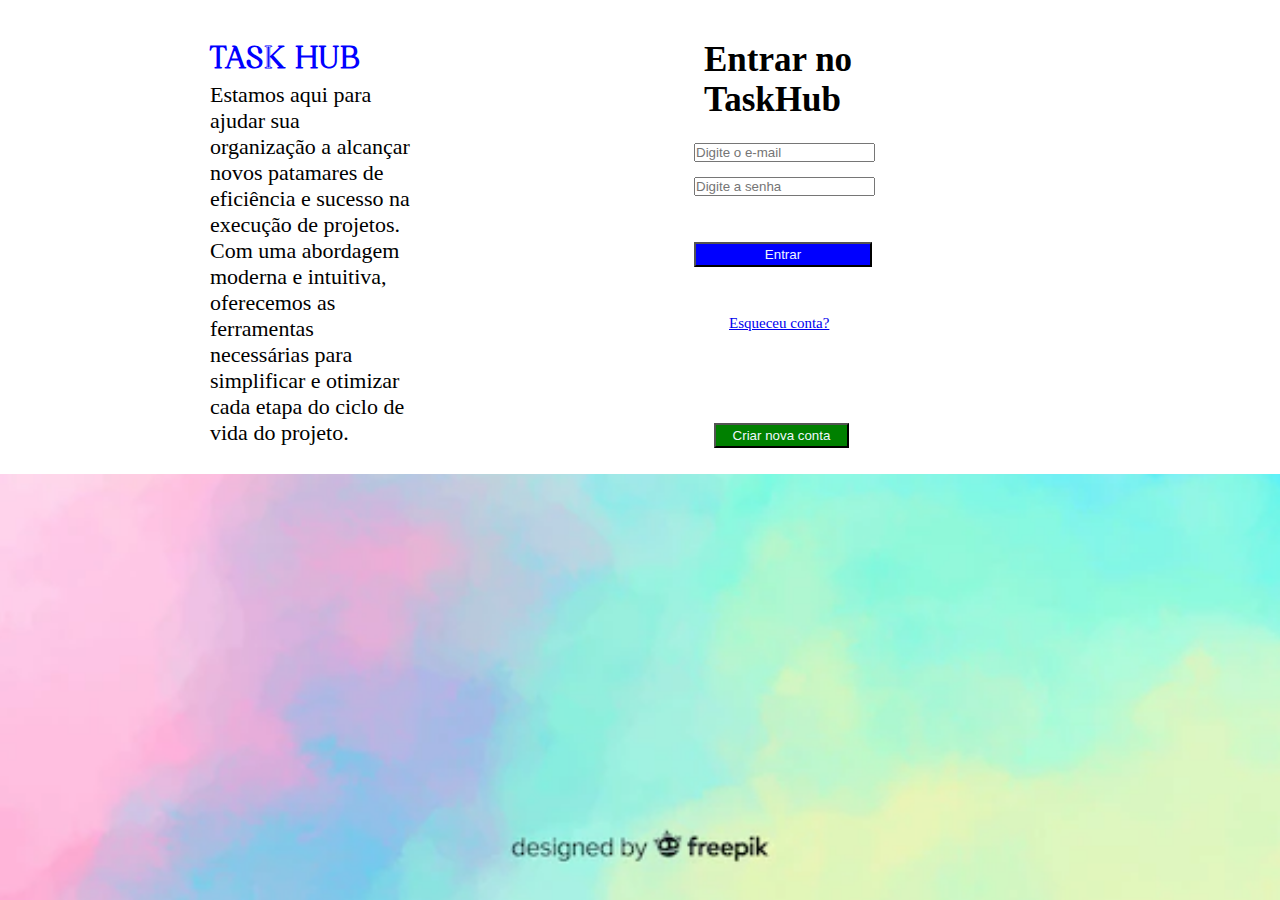
<file: index.html>
<!DOCTYPE html>
<html lang="en">

<head>
    <meta charset="UTF-8">
    <meta name="viewport" content="width=device-width, initial-scale=1.0">
    <title>TaskHub</title>
    <link rel="stylesheet" href="./src/css/style.css">
    <link rel="shortcut icon" href="./src/images/favicon-32-branca.png" type="image/x-icon">
</head>

<body>
    <main>

        <div class="introducao">
            <h1>TASK HUB</h1>
            <p> Estamos aqui para ajudar sua organização a alcançar novos patamares de eficiência e sucesso na execução de projetos. Com uma abordagem moderna e intuitiva, oferecemos as ferramentas necessárias para simplificar e otimizar cada etapa do ciclo de vida do projeto.</p>
        </div>
        <div class="login">
            <h3>Entrar no TaskHub</h3>
            <label for="email"></label>
            <input type="text" name="e-mail" placeholder="Digite o e-mail"><br>
            <label for="senha"></label>
            <input id="senha" type="password" placeholder="Digite a senha"><br><br>
           
            <form action="primeira-pagina.html">
                <input class="botao-entrar" type="submit" value="Entrar"> <br><br>

                <a href="#">Esqueceu conta?</a>
            </form><br><br>

            <form action="cadastro.html">
                <input class="botao-nova-conta" type="submit" value="Criar nova conta">
            </form>
        </div>


    </main>

</body>

</html>
</file>
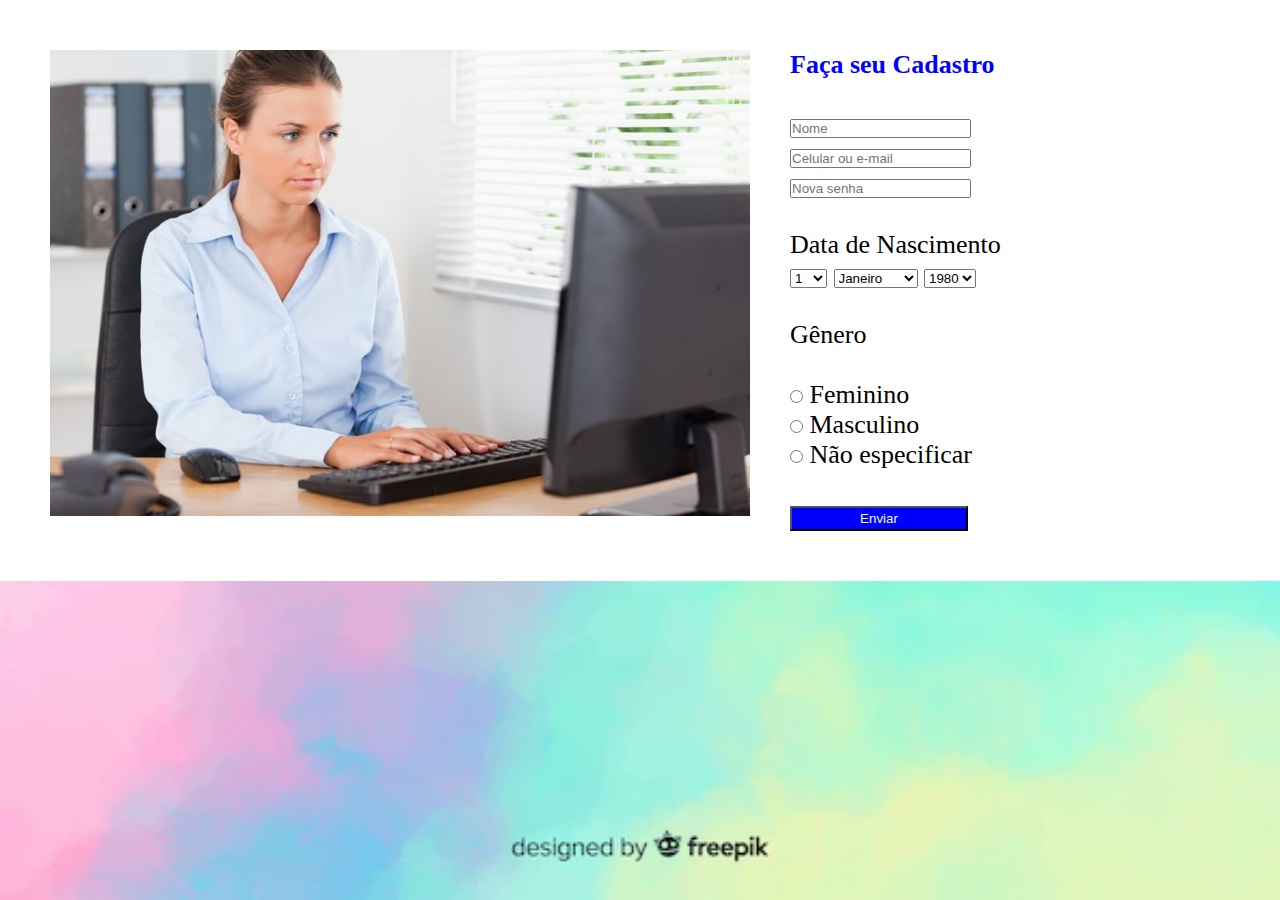
<file: cadastro.html>
<!DOCTYPE html>
<html lang="en">

<head>
    <meta charset="UTF-8">
    <meta name="viewport" content="width=device-width, initial-scale=1.0">
    <title>Cadastro</title>
    <link rel="stylesheet" href="./src/css/style.css">
    <link rel="shortcut icon" href="./src/images/favicon-32-branca.png" type="image/x-icon">
</head>

<body>
    <main>
        <div class="wrapper">

            <div class="container">

                <img src="./src/images/foto-pagina-de-cadastro.png">
            </div>
            <div class="cadastro">
                <form method="get" action="index.html">
                    <label class="titulo-cadastro">Faça seu Cadastro</label><br><br>
                    <input type="text" name="sobrenome" id="nome" placeholder="Nome"><br>
                    <input type="text" name="celular-ou-email" id="celular-ou-email"
                        placeholder="Celular ou e-mail"><br>
                    <input type="password" name="senha" id="senha" placeholder="Nova senha"><br><br>
                    <label>Data de Nascimento</label><br>
                    <select name="dia" id="">
                        <option value="1">1</option>
                        <option value="2">2</option>
                        <option value="3">3</option>
                        <option value="4">4</option>
                        <option value="5">5</option>
                        <option value="6">6</option>
                        <option value="7">7</option>
                        <option value="8">8</option>
                        <option value="9">9</option>
                        <option value="10">10</option>
                        <option value="11">11</option>
                        <option value="12">12</option>
                        <option value="13">13</option>
                        <option value="14">14</option>
                        <option value="15">15</option>
                        <option value="16">16</option>
                        <option value="17">17</option>
                        <option value="18">18</option>
                        <option value="19">19</option>
                        <option value="20">20</option>
                        <option value="21">21</option>
                        <option value="22">22</option>
                        <option value="23">23</option>
                        <option value="24">24</option>
                        <option value="25">25</option>
                        <option value="26">26</option>
                        <option value="27">27</option>
                        <option value="28">28</option>
                        <option value="29">29</option>
                        <option value="30">30</option>
                        <option value="31">31</option>
                    </select>
                    <select name="mes" id="">
                        <option value="jan">Janeiro</option>
                        <option value="fev">Fevereiro</option>
                        <option value="mar">Março</option>
                        <option value="abr">Abril</option>
                        <option value="mai">Maio</option>
                        <option value="jun">Junho</option>
                        <option value="jul">Julho</option>
                        <option value="ago">Agosto</option>
                        <option value="set">Setembro</option>
                        <option value="out">Outubro</option>
                        <option value="nov">Novembro</option>
                        <option value="dez">Dezembro</option>
                    </select>
                    <select name="ano" id="">
                        <option value="1980">1980</option>
                        <option value="1981">1981</option>
                        <option value="1982">1982</option>
                        <option value="1983">1983</option>
                        <option value="1984">1984</option>
                        <option value="1985">1085</option>
                        <option value="1986">1986</option>
                        <option value="1987">1987</option>
                        <option value="1988">1988</option>
                        <option value="1989">1989</option>
                        <option value="1990">1990</option>
                        <option value="1991">1991</option>
                        <option value="1992">1992</option>
                        <option value="1993">1993</option>
                        <option value="1994">1994</option>
                        <option value="1995">1995</option>
                        <option value="1996">1996</option>
                        <option value="1997">1997</option>
                        <option value="1998">1998</option>
                        <option value="1999">1999</option>
                        <option value="2000">2000</option>
                        <option value="2001">2001</option>
                        <option value="2002">2002</option>
                        <option value="2003">2003</option>
                        <option value="2004">2004</option>
                        <option value="2005">2005</option>
                        <option value="2006">2006</option>
                        <option value="2007">2007</option>
                        <option value="2008">2008</option>
                        <option value="2009">2009</option>
                        <option value="2010">2010</option>
                        <option value="2011">2011</option>
                        <option value="2012">2012</option>
                        <option value="2013">2013</option>
                        <option value="2014">2014</option>
                        <option value="2015">2015</option>
                        <option value="2016">2016</option>
                        <option value="2017">2017</option>
                        <option value="2018">2019</option>
                        <option value="2019">2019</option>
                        <option value="2020">2020</option>
                        <option value="2021">2021</option>
                        <option value="2022">2022</option>
                        <option value="2023">2023</option>
                    </select><br><br>


                    <label for="">Gênero</label><br><br>
                    <input type="radio" name="genero" id="feminino">
                    <label for="feminino">Feminino</label><br>
                    <input type="radio" name="genero" id="masculino">
                    <label for="masculino">Masculino</label><br>
                    <input type="radio" name="genero" id="nao-especificar">
                    <label for="masculino">Não especificar</label><br><br>

                    <input class="botao-enviar-cadastro" type="submit" value="Enviar">

                </form>
            </div>
        </div>
    </main>
</body>

</html>
</file>
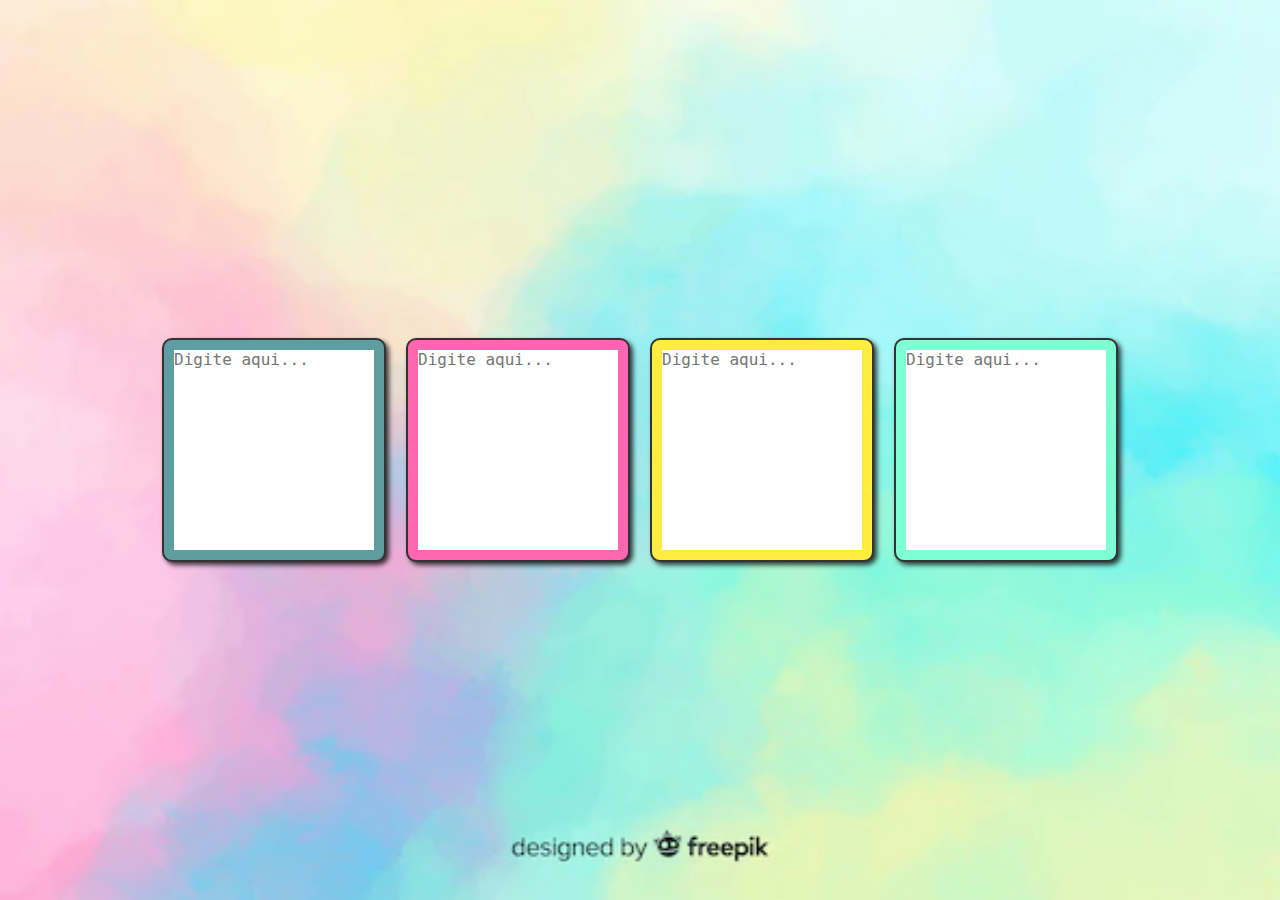
<file: criar-novo.html>
<!DOCTYPE html>
<html lang="en">

<head>
  <meta charset="UTF-8">
  <meta name="viewport" content="width=device-width, initial-scale=1.0">
  <title>Novo projeto</title>
  <link rel="stylesheet" href="./src/css/style3.css">
  <link rel="shortcut icon" href="./src/images/favicon-32-branca.png" type="image/x-icon">
</head>

<body>


  <div class="cartoes">
    <div class="post-it azul">
      <textarea class="note" name="" id="" cols="30" rows="10" placeholder="Digite aqui..."></textarea>
    </div>

    <div class="cartoes">
      <div class="post-it pink">
        <textarea class="note" name="" id="" cols="30" rows="10" placeholder="Digite aqui..."></textarea>
      </div>

      <div class="cartoes">
        <div class="post-it amarelo">
          <textarea class="note" name="" id="" cols="30" rows="10" placeholder="Digite aqui..."></textarea>
        </div>

        <div class="cartoes">
          <div class="post-it verde">
            <textarea class="note" name="" id="" cols="30" rows="10" placeholder="Digite aqui..."></textarea>
          </div>

        </div>






</body>

</html>
</file>
<file: src/css/style.css>
* {
    margin: 0;
    padding: 0;
}

@font-face {
    font-family: 'Geraldine Regular';
    src: url(../fonts/Geraldine\ Regular.ttf);
}

html {
    min-height: 100%;
    background-image: url(../images/fundo-tons-pasteis.webp);
    background-size: cover;
    background-repeat: no-repeat;
    background-position: center center;
}

body {
    background-color: #E1E2E1;
    max-width: 1280px;
    margin: 0 auto;
}

/* main {
    background-color: white;
    padding: 30px;
    margin: 0 auto;
    text-align: center;
} */

main{
    background-color: white;
    padding: 30px;
}

h1 {
    color: blue;
    font-size: 30px;
    font-family: 'Geraldine Regular';
}


.botao-entrar {
    background-color: blue;
    color: aliceblue;
    width: 178px;
    height: 25px;
}

p {
    font-size: 22px;
}

.introducao {
    width: 200px;
    height: 200px;
    display: inline-block;
    margin: 80px; 
    padding: 100px;
    margin-top: -100px;
    font-size: 10px; 
}

.login {
    width: 200px;
    height: 100px;
    display: inline-block;
    padding: 100px;
    margin-top: -100px;
    font-size: 30px;
    
}

h3 {
    font-size: 35px;
    margin: 10px;
}

a {
    font-size: 15px;
    margin: 35px;
}

.botao-nova-conta {
    background-color: green;
    color: aliceblue;
    width: 135px;
    height: 25px;
    margin: 20px;
}

.wrapper {
    display: flex;
}

.container {
    flex: 1;
    padding: 20px;
}

.cadastro {
    flex: 1;
    padding: 20px;
    font-size: 26px;
}

.container img{
    max-width: 700px;
}

.titulo-cadastro{
    color: blue;
    font-weight: bold;
}

.botao-enviar-cadastro{
    background-color: blue;
    color: aliceblue;
    width: 178px;
    height: 25px;
}
</file>
<file: src/css/style3.css>
* {
    margin: 0;
    padding: 0;
}

html {
    min-height: 100%;
    background-image: url(../images/fundo-tons-pasteis.webp);
    background-size: cover;
    background-repeat: no-repeat;
    background-position: center center;
}


body {
    font-family: Arial, sans-serif;
    display: flex;
    justify-content: center;
    align-items: center;
    height: 100vh;
    margin: 0;
}

.cartoes {
    display: flex;
}

.post-it {
    width: 200px;
    height: 200px;
    background-color: #fff;
    border: 2px solid #333;
    border-radius: 10px;
    margin: 10px;
    padding: 10px;
    box-shadow: 3px 3px 5px 0px rgba(0, 0, 0, 0.75);
}

.amarelo {
    background-color: #ffec40;
}

.pink {
    background-color: #ff66b2;
}

.azul {
    background-color: cadetblue;
}

.verde {
    background-color: aquamarine;
}

.note {
    width: 100%;
    height: 100%;
    border: none;
    resize: none;
    font-size: 16px;
}
</file>
